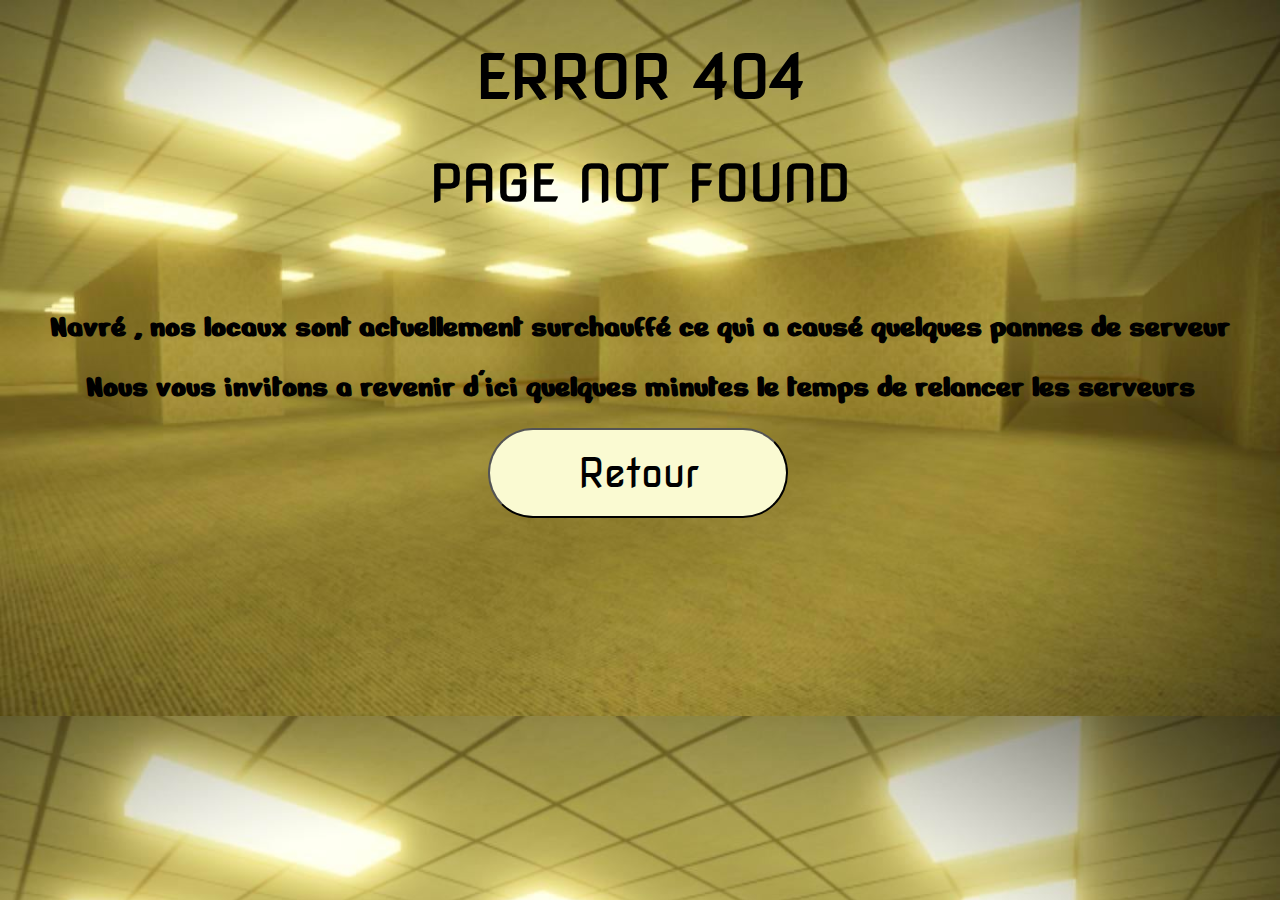
<file: pages_reponses/404/index404.html>
<!DOCTYPE html>
<html lang="en">
<head>
    <meta charset="UTF-8">
    <meta http-equiv="X-UA-Compatible" content="IE=edge">
    <meta name="viewport" content="width=device-width, initial-scale=1.0">
    <link href="./style404.css" rel="stylesheet">
    <title>404 ERROR PAGE NOT FOUND</title>
</head>
<body>
    <h1>ERROR 404</h1>
    <h1>PAGE NOT FOUND</h1>
    <h1>Navré , nos locaux sont actuellement surchauffé ce qui a causé quelques pannes de serveur</h1>
    <h1>Nous vous invitons a revenir d'ici quelques minutes le temps de relancer les serveurs</h1>

    <a href="./../maquette2/index.html"><button>Retour</button></a>
</body>
</html>
</file>
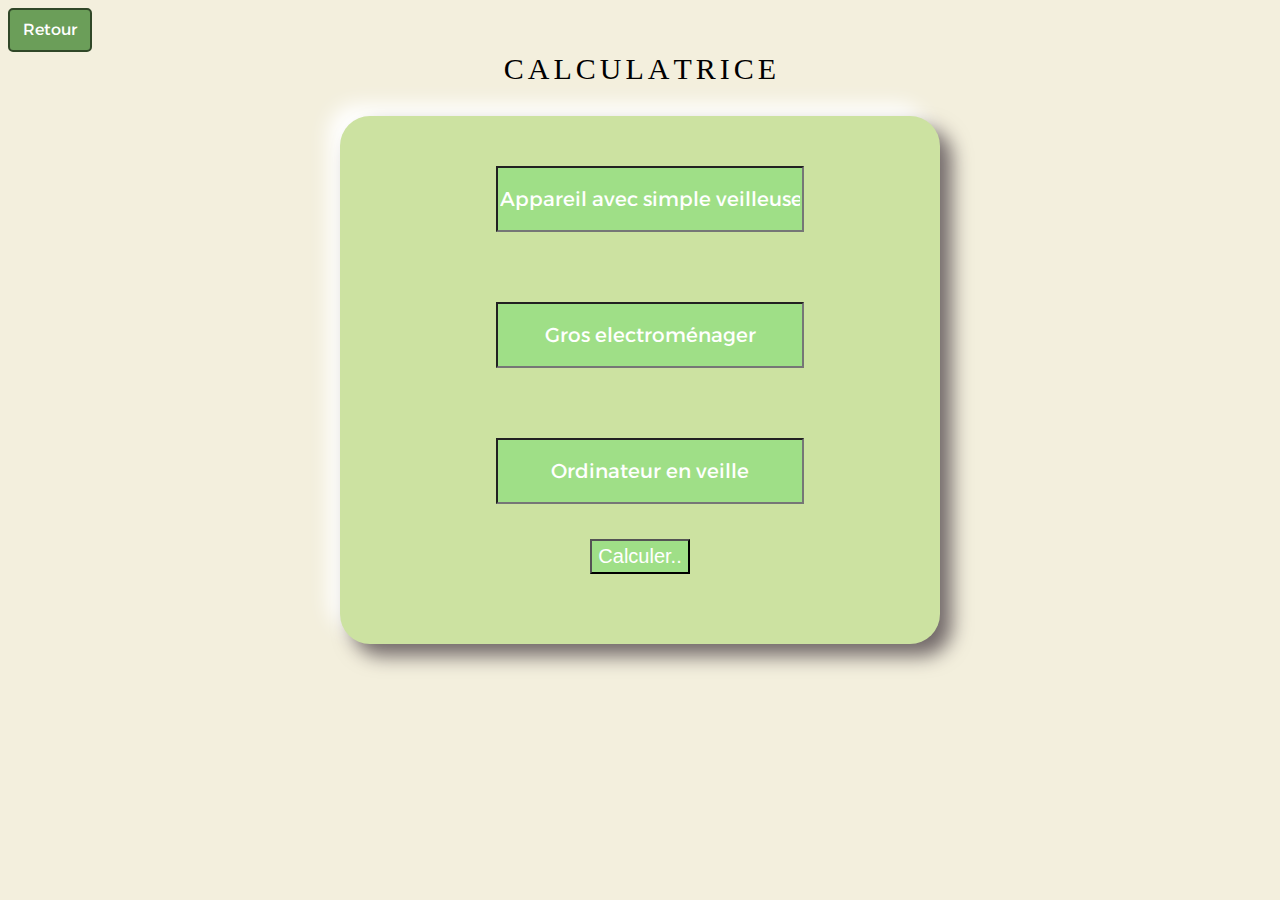
<file: pages_reponses/calculatrice/kebabindex.html>
<!DOCTYPE html>
<html lang="fr">
<head>
    <meta charset="UTF-8">
    <meta http-equiv="X-UA-Compatible" content="IE=edge">
    <meta name="viewport" content="width=device-width, initial-scale=1.0">
    <link rel="website icon" href="./img/calc.jpg" type="png">
    <link href="./assets/style.css" rel="stylesheet">
    <script src="./assets/kebab.js"></script>
    <title>Calculatrice a kebab</title>
</head>
<header>
    <a href="./../../index.html">
    <div id="back">Retour</div>
</a>
<div id="titre">
    <span style="--i:1">C</span>
    <span style="--i:2">A</span>
    <span style="--i:3">L</span>
    <span style="--i:4">C</span>
    <span style="--i:5">U</span>
    <span style="--i:6">L</span>
    <span style="--i:7">A</span>
    <span style="--i:8">T</span>
    <span style="--i:9">R</span>
    <span style="--i:10">I</span>
    <span style="--i:11">C</span>
    <span style="--i:12">E</span> 

</div>


</header>
<body>
<div id="centre">
    <div id="calculatrice">

        <div id="inputs">
            <input placeholder="Appareil avec simple veilleuse" type="text" id="un">
            <input placeholder="Gros electroménager" type="text" id="deux">
            <input placeholder="Ordinateur en veille" type="text" id="trois">
            </div>
            <div id="btndiv">
            <button id="btn">Calculer..</button>
            </div>



            <div id="rezult"></div>
    <div id="rezult2"></div>
    <div id="kb" class="nothere"></div>
    </div>
    
</div>

    
</body>

</html>
</file>
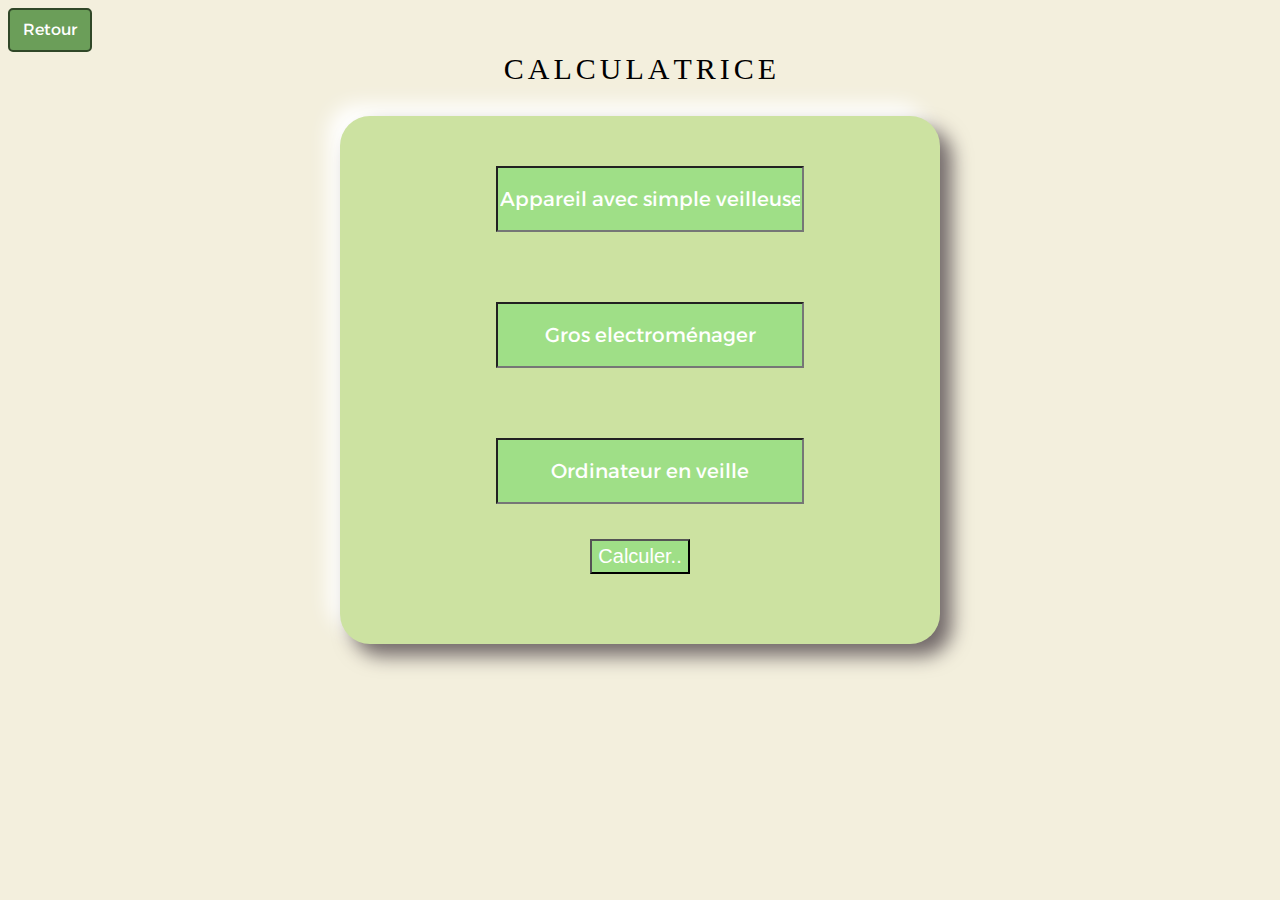
<file: pages_reponses/maquette2/assets/calculatricegni/kebabindexgni.html>
<!DOCTYPE html>
<html lang="fr">
<head>
    <meta charset="UTF-8">
    <meta http-equiv="X-UA-Compatible" content="IE=edge">
    <meta name="viewport" content="width=device-width, initial-scale=1.0">
    <link rel="website icon" href="./img/calc.jpg" type="png">
    <link href="./assets/style.css" rel="stylesheet">
    <script src="./assets/kebab.js"></script>
    <title>Calculatrice a kebab</title>
</head>
<header>
    <a href="./../../../maquette2/index.html">
    <div id="back">Retour</div>
</a>
<div id="titre">
    <span style="--i:1">C</span>
    <span style="--i:2">A</span>
    <span style="--i:3">L</span>
    <span style="--i:4">C</span>
    <span style="--i:5">U</span>
    <span style="--i:6">L</span>
    <span style="--i:7">A</span>
    <span style="--i:8">T</span>
    <span style="--i:9">R</span>
    <span style="--i:10">I</span>
    <span style="--i:11">C</span>
    <span style="--i:12">E</span> 

</div>


</header>
<body>
<div id="centre">
    <div id="calculatrice">

        <div id="inputs">
            <input placeholder="Appareil avec simple veilleuse" type="text" id="un">
            <input placeholder="Gros electroménager" type="text" id="deux">
            <input placeholder="Ordinateur en veille" type="text" id="trois">
            </div>
            <div id="btndiv">
            <button id="btn">Calculer..</button>
            </div>



            <div id="rezult"></div>
    <div id="rezult2"></div>
    <div id="kb" class="nothere"></div>
    </div>
    
</div>

    
</body>
</html>
</file>
<file: pages_reponses/404/style404.css>
@import url('https://fonts.googleapis.com/css2?family=Nova+Square&display=swap');
@import url('https://fonts.googleapis.com/css2?family=Nerko+One&display=swap');
/*font-family: 'Nova Square', cursive;*/

html {
    background: url(./../maquette2/img/broom.jpg);
    background-size: cover;
}

body h1:nth-child(1) {
    font-family: 'Nova Square', cursive;
    font-size: 60px;
    text-align: center;
}



body h1:nth-child(2) {
    font-family: 'Nova Square', cursive;
    font-size: 50px;
    text-align: center;
}



body h1:nth-child(3) {
    text-align: center;
    padding-top: 60px;
    font-family: 'Nerko One', cursive;

}



body h1:nth-child(4) {
    text-align: center;
    font-family: 'Nerko One', cursive;

}


button {
    display: inline-block;
    width: 300px;
    height: 90px;
    border-radius: 50px;
    background-color: lightgoldenrodyellow;
   margin-left: 38%;
    font-size: 40px;
    transition: all 0.6s ease;
    font-family: 'Nova Square', cursive;
}

button:hover {
    transform: scale(1.05);
    background-color: lightyellow;
    border: 1px solid white;
}

button:active {
    transform: scale(0.9);
}
</file>
<file: pages_reponses/calculatrice/assets/style.css>
@import url('https://fonts.googleapis.com/css2?family=Alexandria:wght@300&display=swap');

html {
    background-color: #F3EFDD;
}

#titre {
    text-align: center;

    animation: rainbow 4s ease infinite;
}

@keyframes rainbow {
	from {
		color: #000000;
	}
	50% {
		color: #7F7E7F;
	}
	to {
		color: #2B292B;
	}
}


#centre {
    display: flex;
    justify-content: center;
    align-items: center;  
    padding-top: 30px;
}

#back {
    border-radius: 5px;
    background-color: #6b9e59;
    display: inline-block;
    width: 80px;
    height: 30px;
    text-align: center;
    font-family: 'Alexandria';
    padding-top: 10px;
    border: 2px solid #304728;
    transition: all 1s ease;
    color: white;
}

#back:hover {
    transform: scale(1.1);
    background-color: #8abd77;
}

#back:active {
    transform: scale(0.5);
}

#calculatrice {
    width: 600px;

border-radius: 30px;
background: #CCE2A1;
box-shadow:  12px 12px 19px #726969,
             -12px -12px 19px #ffffff;

}

#inputs {
    display: flex;
    flex-direction: column;
    align-items: center;
    padding: 20px 0px 20px 0px;
}

#un {
    margin: 30px 0px 40px 20px;
    color: white;
    height: 60px;
    width: 300px;
    background-color: #9FDF87;
    font-family: 'Alexandria', sans-serif;
    font-size: 20px;
}

#deux {
    margin: 30px 0px 40px 20px;
    color: white;
    height: 60px;
    width: 300px;
    background-color: #9FDF87;
    font-family: 'Alexandria', sans-serif;
    font-size: 20px;
}

#trois {
    margin: 30px 0px 15px 20px;
    color: white;
    height: 60px;
    width: 300px;
    background-color: #9FDF87;
    font-family: 'Alexandria', sans-serif;
    font-size: 20px;
}

#btndiv {
    display: flex;
    justify-content: center;
    align-items: center;    
}

#btn {
    margin-bottom: 15px;
    background-color: #9FDF87;
    color: white;
    transition: all 0.7s;
        width: 100px;
        height: 35px;
        font-size: 20px;
}

::placeholder {
    color: white;
    text-align: center;

    }


#btn:hover {
    background-color: #6b9e59;
    transition: all 0.8s ease-in-out;
    transform: scale(1.1);
    border-radius: 5px;
}

#btn:active {
    transform: scale(0.3);
   
}


#rezult {
    text-align: center;
    font-family: 'Alexandria', sans-serif;
    font-size: 20px;
    padding-top: 20px;
    padding-bottom: 20px;
    transition: all 1s ease;
}

#rezult2 {
    text-align: center;
    font-family: 'Alexandria', sans-serif;
    font-size: 19px;
    padding-bottom: 15px;
    transition: all 1s ease;
}


#rezult:hover {
    transform: scale(1.05);
    text-shadow: #c9f279;
    transition: all 1s ease-in-out;
}

#rezult2:hover {
    transform: scale(1.05);
    text-shadow: #c9f279;
    transition: all 1s ease-in-out;
}



header #titre span {
 font-size: 30px;
    position: relative;
    display: inline-block;
    text-transform: uppercase;
    animation: flip 2s infinite;
    animation-delay: calc(.2s * var(--i))
  }
  @keyframes flip {
    0%,80% {
      transform: rotateY(360deg) 
    }
  }
  
  #kb {
    text-align: center;
  }

  .here {
    transition: all 3s ease;
    animation: kbab 2s;
  }
  @keyframes kbab {
    0% { 
        opacity: 15%;
        scale: 0;
    }
    100% {
        opacity: 100%;
        scale: 1;
      
    }
  }
</file>
<file: pages_reponses/maquette2/assets/calculatricegni/assets/style.css>
@import url('https://fonts.googleapis.com/css2?family=Alexandria:wght@300&display=swap');

html {
    background-color: #F3EFDD;
}

#titre {
    text-align: center;

    animation: rainbow 4s ease infinite;
}

@keyframes rainbow {
	from {
		color: #000000;
	}
	50% {
		color: #7F7E7F;
	}
	to {
		color: #2B292B;
	}
}


#centre {
    display: flex;
    justify-content: center;
    align-items: center;  
    padding-top: 30px;
}

#back {
    border-radius: 5px;
    background-color: #6b9e59;
    display: inline-block;
    width: 80px;
    height: 30px;
    text-align: center;
    font-family: 'Alexandria';
    padding-top: 10px;
    border: 2px solid #304728;
    transition: all 1s ease;
    color: white;
}

#back:hover {
    transform: scale(1.1);
    background-color: #8abd77;
}

#back:active {
    transform: scale(0.5);
}

#calculatrice {
    width: 600px;

border-radius: 30px;
background: #CCE2A1;
box-shadow:  12px 12px 19px #726969,
             -12px -12px 19px #ffffff;

}

#inputs {
    display: flex;
    flex-direction: column;
    align-items: center;
    padding: 20px 0px 20px 0px;
}

#un {
    margin: 30px 0px 40px 20px;
    color: white;
    height: 60px;
    width: 300px;
    background-color: #9FDF87;
    font-family: 'Alexandria', sans-serif;
    font-size: 20px;
}

#deux {
    margin: 30px 0px 40px 20px;
    color: white;
    height: 60px;
    width: 300px;
    background-color: #9FDF87;
    font-family: 'Alexandria', sans-serif;
    font-size: 20px;
}

#trois {
    margin: 30px 0px 15px 20px;
    color: white;
    height: 60px;
    width: 300px;
    background-color: #9FDF87;
    font-family: 'Alexandria', sans-serif;
    font-size: 20px;
}

#btndiv {
    display: flex;
    justify-content: center;
    align-items: center;    
}

#btn {
    margin-bottom: 15px;
    background-color: #9FDF87;
    color: white;
    transition: all 0.7s;
        width: 100px;
        height: 35px;
        font-size: 20px;
}

::placeholder {
    color: white;
    text-align: center;

    }


#btn:hover {
    background-color: #6b9e59;
    transition: all 0.8s ease-in-out;
    transform: scale(1.1);
    border-radius: 5px;
}

#btn:active {
    transform: scale(0.3);
   
}


#rezult {
    text-align: center;
    font-family: 'Alexandria', sans-serif;
    font-size: 20px;
    padding-top: 20px;
    padding-bottom: 20px;
    transition: all 1s ease;
}

#rezult2 {
    text-align: center;
    font-family: 'Alexandria', sans-serif;
    font-size: 19px;
    padding-bottom: 15px;
    transition: all 1s ease;
}


#rezult:hover {
    transform: scale(1.05);
    text-shadow: #c9f279;
    transition: all 1s ease-in-out;
}

#rezult2:hover {
    transform: scale(1.05);
    text-shadow: #c9f279;
    transition: all 1s ease-in-out;
}



header #titre span {
 font-size: 30px;
    position: relative;
    display: inline-block;
    text-transform: uppercase;
    animation: flip 2s infinite;
    animation-delay: calc(.2s * var(--i))
  }
  @keyframes flip {
    0%,80% {
      transform: rotateY(360deg) 
    }
  }

  #kb {
    text-align: center;
  }

  .here {
    transition: all 3s ease;
    animation: kbab 2s;
  }
  @keyframes kbab {
    0% { 
        opacity: 15%;
        scale: 0;
    }
    100% {
        opacity: 100%;
        scale: 1;
      
    }
  }
</file>
